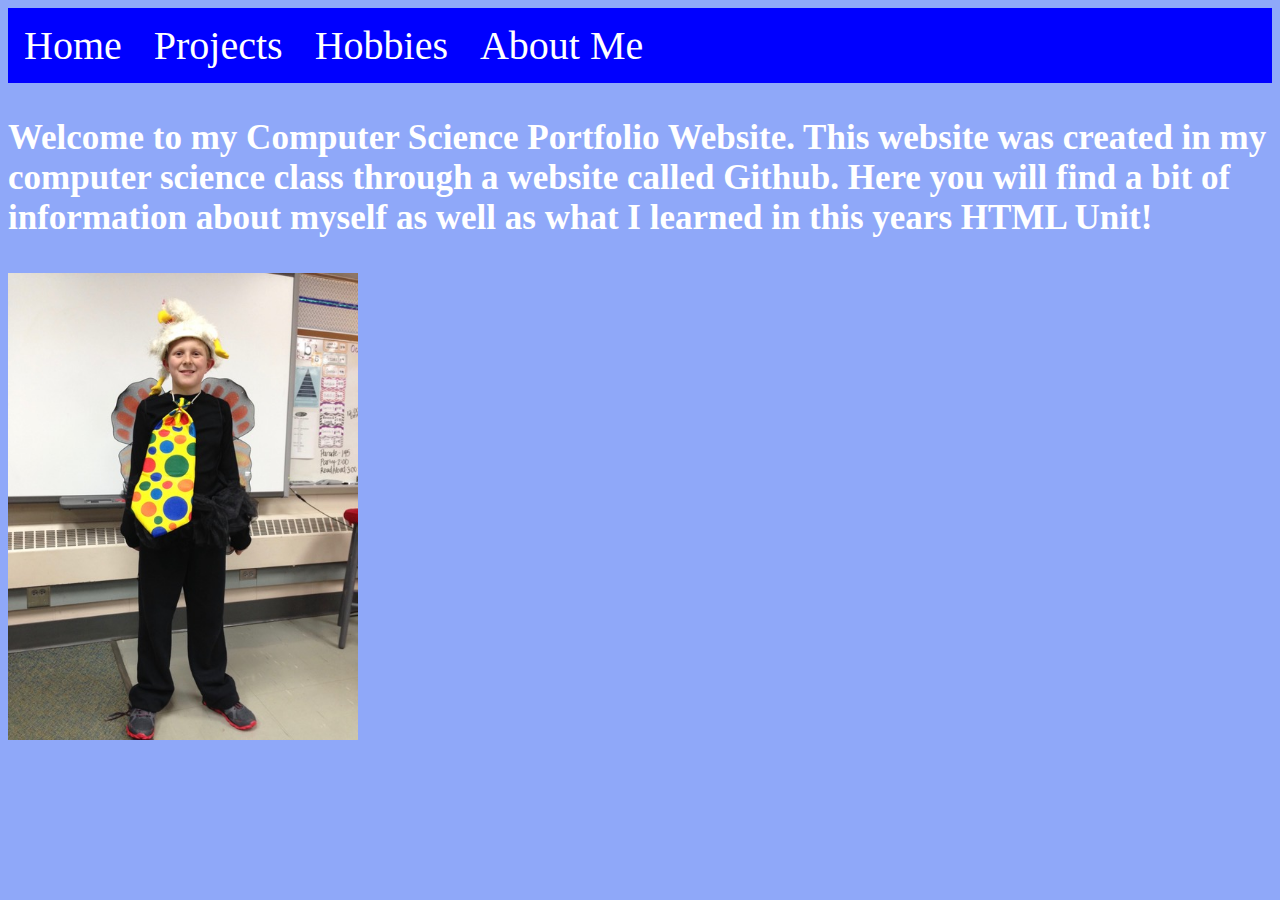
<file: index.html>
<!DOCTYPE HTML
html>

   <html>
         <head>


        <meta charset="utf-8">
        
                <title>Home</title>
     <link rel="stylesheet" href="style.css">
      </head>
  <ul>      
  <li><a href="index.html">Home</a></li>
  <li><a href="Projects.html">Projects</a></li>
  <li><a href="Hobbies.html">Hobbies</a></li>
  <li><a href="contactme.html">About Me</a></li>
  
  
      </ul>
     
      
     
       <h3> Welcome to my Computer Science Portfolio Website. This website was created in my computer science class through a website called Github. Here you will find a bit of information about myself as well as what I learned in this years HTML Unit! 
         </h3>
       <img class=image1 src="IMG_2295.jpeg" width="350px" alt="5th Grade Halloween">

</html>
</file>
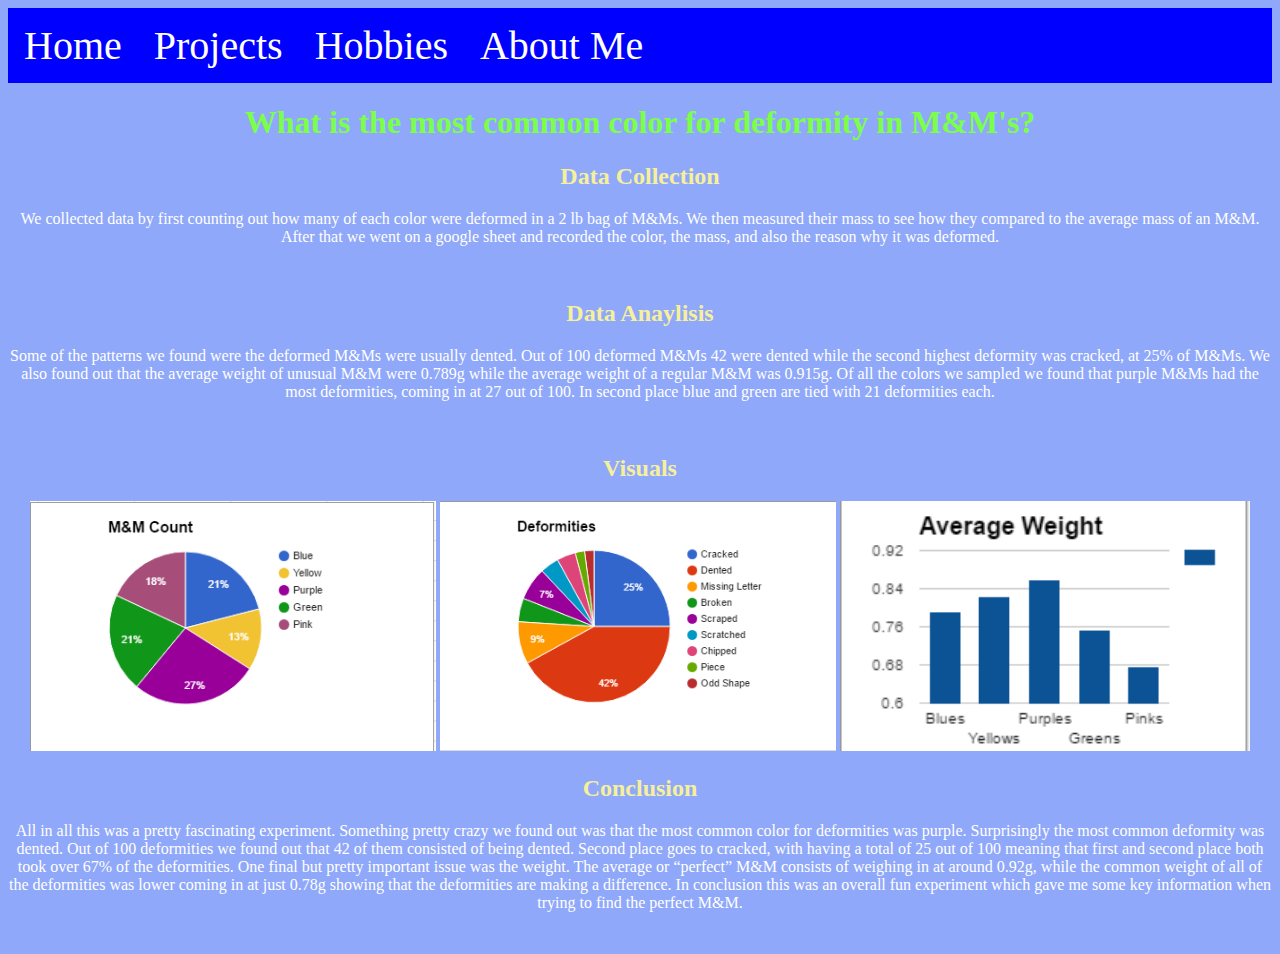
<file: candyproject.html>
<!DOCTYPE
html>

<html>
  
  <head>

    <meta charset="utf-8">
    
  <link rel="stylesheet" href="style.css">
    
    <title>Data Project!</title>
    
    <ul>
  <li><a href="index.html">Home</a></li>
  <li><a href="Projects.html">Projects</a></li>
  <li><a href="Hobbies.html">Hobbies</a></li>
  <li><a href="contactme.html">About Me</a></li>
   
  
</ul>
    
  </head>
  
  <body>
    <h1> What is the most common color for deformity in M&ampM's? </h1>
    <h2>Data Collection</h2>
    <p> 
     We collected data by first counting out how many of each color were deformed in a 2 lb bag of M&ampMs. We then measured their mass to see 
     how they compared to the average mass of an M&ampM. After that we went on a google sheet and recorded the color, the mass, and also the reason 
     why it was deformed.
    </p>
    <br>
    <h2> Data Anaylisis</h2>
    <p>
    Some of the patterns we found were the deformed M&ampMs were usually dented. Out of 100 deformed M&ampMs 42 were dented while the second highest deformity 
    was cracked, at 25% of M&ampMs. We also found out that the average weight of unusual M&ampM were 0.789g while the average weight of
    a regular M&ampM was 0.915g. Of all the colors we sampled we found that purple M&ampMs had the most deformities, coming in at 27 out of 100. In second place
    blue and green are tied with 21 deformities each.
    </p>
    <br>
    <h2> Visuals </h2>
    <div align="center">
    <img src="goodone.PNG" alt="data" height=250px align:center;>
    <img src="gooderone.PNG" alt="data" height=250px align:center;>
    <img src="goodestone.PNG" alt="data" height=250px align:center;>
    <br>
    </div>
    <h2> Conclusion </h2>
    <p>
    All in all this was a pretty fascinating experiment. Something pretty crazy we found out was that the most common color for 
    deformities was purple. Surprisingly the most common deformity was dented. Out of 100 deformities we found out that 42 of them 
    consisted of being dented. Second place goes to cracked, with having a total of 25 out of 100 meaning that first and second place
    both took over 67% of the deformities. One final but pretty important issue was the weight. The average or “perfect” M&ampM consists 
    of weighing in at around 0.92g, while the common weight of all of the deformities was lower coming in at just 0.78g showing that the 
    deformities are making a difference. In conclusion this was an overall fun experiment which gave me some key information when trying 
    to find the perfect M&ampM. 
    </p>
    <br>
    
  </body>
  
    </html>
</file>
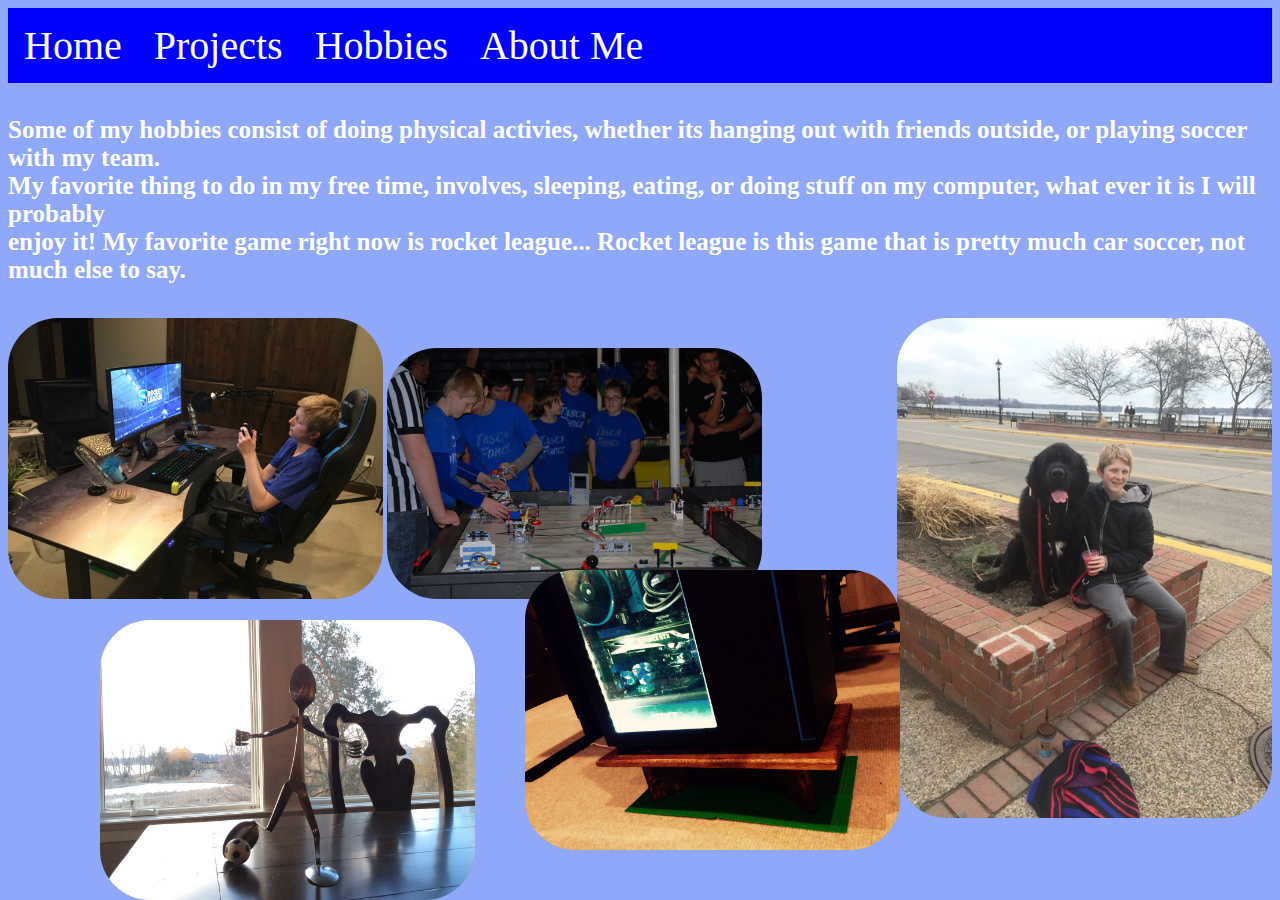
<file: Hobbies.html>
<!DOCTYPE HTML
html>

   <html>
         <head>


        <meta charset="utf-8">
        
                <title>Hobbies</title>
     <link rel="stylesheet" href="style.css">
      </head>
      
<ul>
  <li><a href="index.html">Home</a></li>
  <li><a href="Projects.html">Projects</a></li>
  <li><a href="Hobbies.html">Hobbies</a></li>
  <li><a href="contactme.html">About Me</a></li>
   
  
</ul>
      
     <h4> Some of my hobbies consist of doing  physical activies, whether its hanging out with friends outside, or playing soccer with my team.<br>
        My favorite thing to do in my free time, involves, sleeping, eating, or doing stuff  on my computer, what ever it is I will probably <br>
        enjoy it! My favorite game right now is rocket league... Rocket league is this game that is pretty much car soccer, not much else to say. <br>
      </h4>
      
        
 <img class="image2" src="IMG_0032.JPG" width="375px" alt= "Soccer Spoon Guy">
         
    <img class="image3" src="IMG_2135.JPG" width="375px" alt= "My Gaming Setup">
        
<img class="image4" src="DSC_0014.jpeg" Width="375px" alt= "LegoRoboticsCompetition">
      
      <img class="image10" src="IMG_0065.JPG" Width="375px" alt= "Custom Built PC">
      
      <img class="image11" src="IMG_6752.jpeg" Width="375px" alt= "WalkingDogJax!">
      
     




</html>
</file>
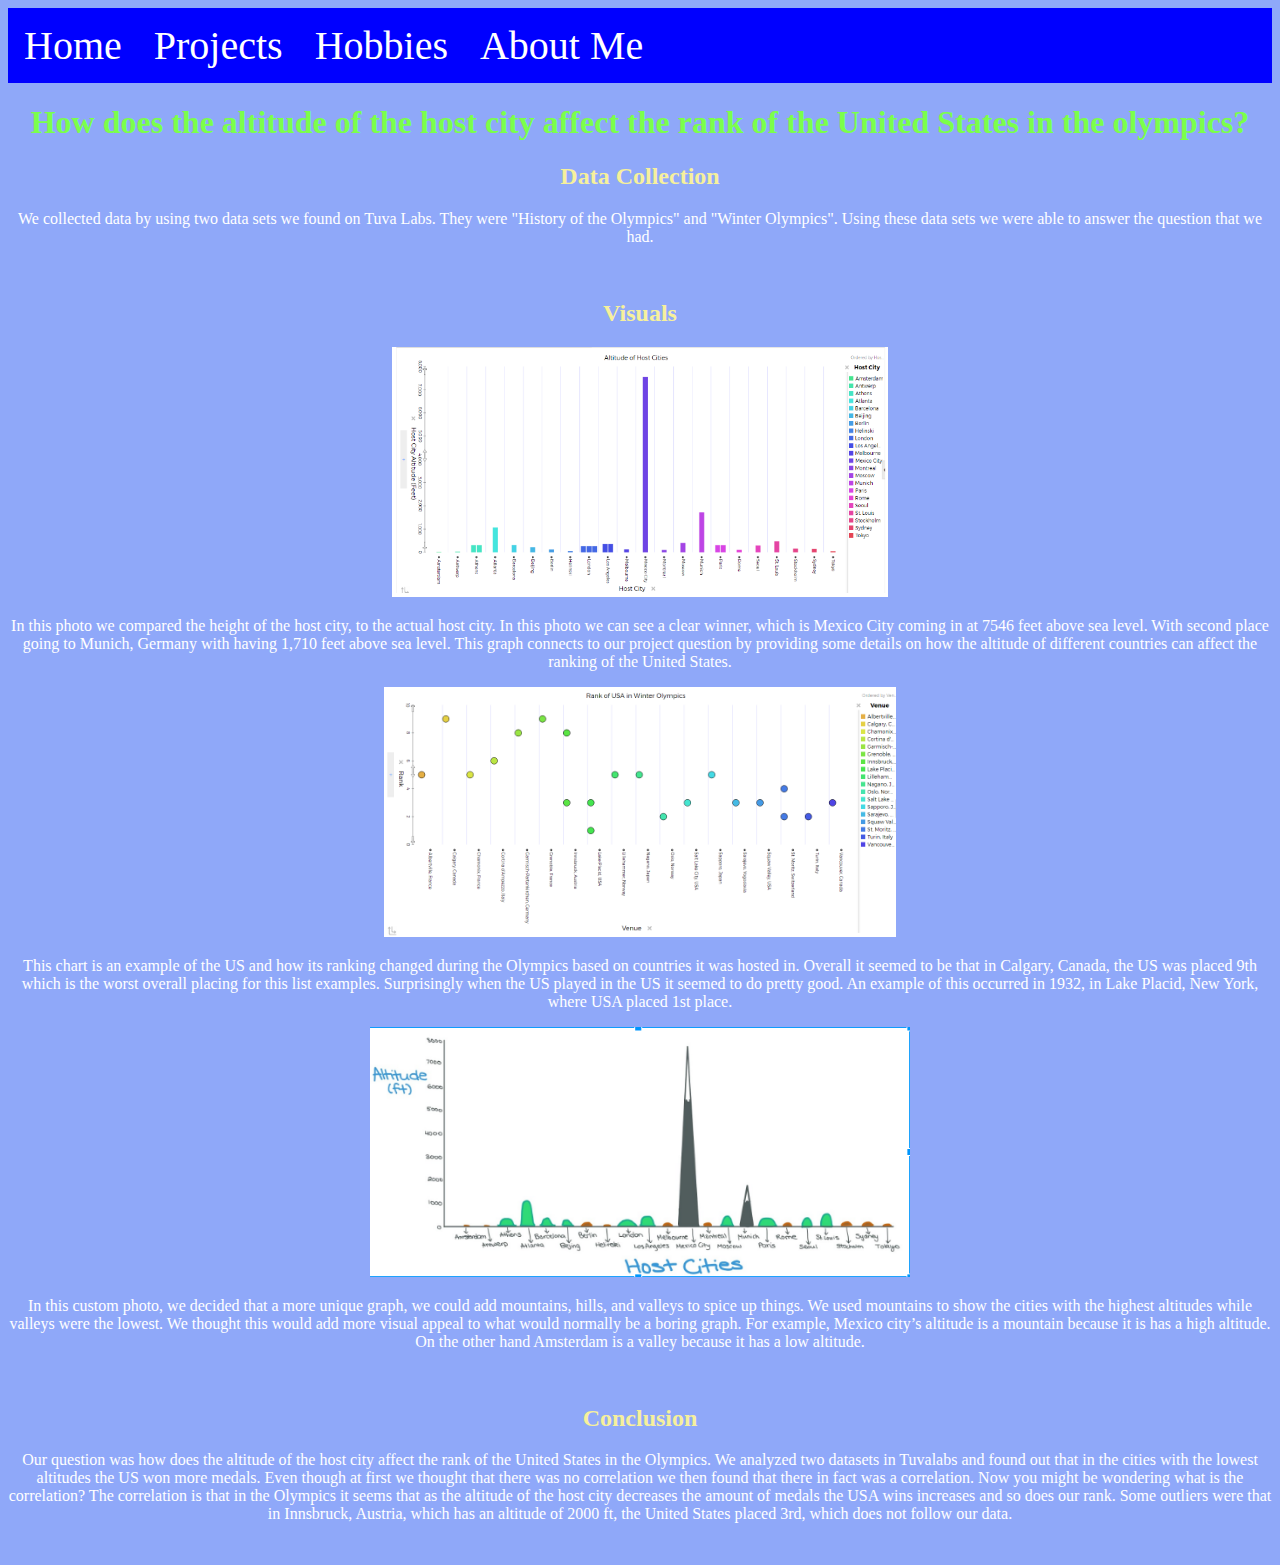
<file: olympics.html>
<!DOCTYPE html>
<html>
<head>
<meta charset="utf-8">  <link rel="stylesheet" href="style.css">
 <title>Data Project!</title>
 <ul>
 
 <li><a href="index.html">Home</a></li>
  <li><a href="Projects.html">Projects</a></li>
  <li><a href="Hobbies.html">Hobbies</a></li>
  <li><a href="contactme.html">About Me</a></li>
 </ul> 

</head>
 <body>
 <h1> How does the altitude of the host city affect the rank of the United States in the olympics? </h1>
<h2>Data Collection</h2>

<p>
We collected data by using two data sets we found on Tuva Labs. They were "History of the Olympics" and "Winter Olympics". Using these
data sets we were able to answer the question that we had. </p> <br>


 <h2> Visuals </h2>
 <div align="center">
 <img src="lineone.PNG" alt="data" height=250px align:center;>
<p> In this photo we compared the height of the host city, to the actual host city. In this photo we can see a clear winner,
 which is Mexico City coming in at 7546 feet above sea level. With second place going to Munich, Germany with having 1,710 feet 
 above sea level. This graph connects to our project question by providing some details on how the altitude of different countries
can affect the ranking of the United States. </p>


<img src="Dot Plot for Rank of USA.PNG" alt="data" height=250px align:center;>

<p> This chart is an example of the US and how its ranking changed during the Olympics based on countries it was hosted in.
 Overall it seemed to be that in Calgary, Canada, the US was placed 9th which is the worst overall placing for this list 
examples. Surprisingly when the US played in the US it seemed to do pretty good. An example of this occurred in 1932, in Lake
Placid, New York, where USA placed 1st place.
 </p>

<img src="Funone.PNG" alt="data" height=250px align:center;>

 <p> In this custom photo, we decided that a more unique graph, we could add mountains, hills, and valleys to spice up things.
We used mountains to show the cities with the highest altitudes while valleys were the lowest. We thought this would add more
visual appeal to what would normally be a boring graph. For example, Mexico city’s altitude is a mountain because it is has a
high altitude. On the other hand Amsterdam is a valley because it has a low altitude.</p> <br>
</div>

<h2> Conclusion </h2>

<p> Our question was how does the altitude of the host city affect the rank of the United States in the Olympics.
We analyzed two datasets in Tuvalabs and found out that in the cities with the lowest altitudes the US won more medals.
Even though at first we thought that there was no correlation we then found that there in fact was a correlation.
Now you might be wondering what is the correlation? The correlation is that in the Olympics it seems that as the altitude of
the host city decreases the amount of medals the USA wins increases and so does our rank. Some outliers were that in Innsbruck,
Austria, which has an altitude of 2000 ft, the United States placed 3rd, which does not follow our data. </p><br>

 </body>

</html>
</file>
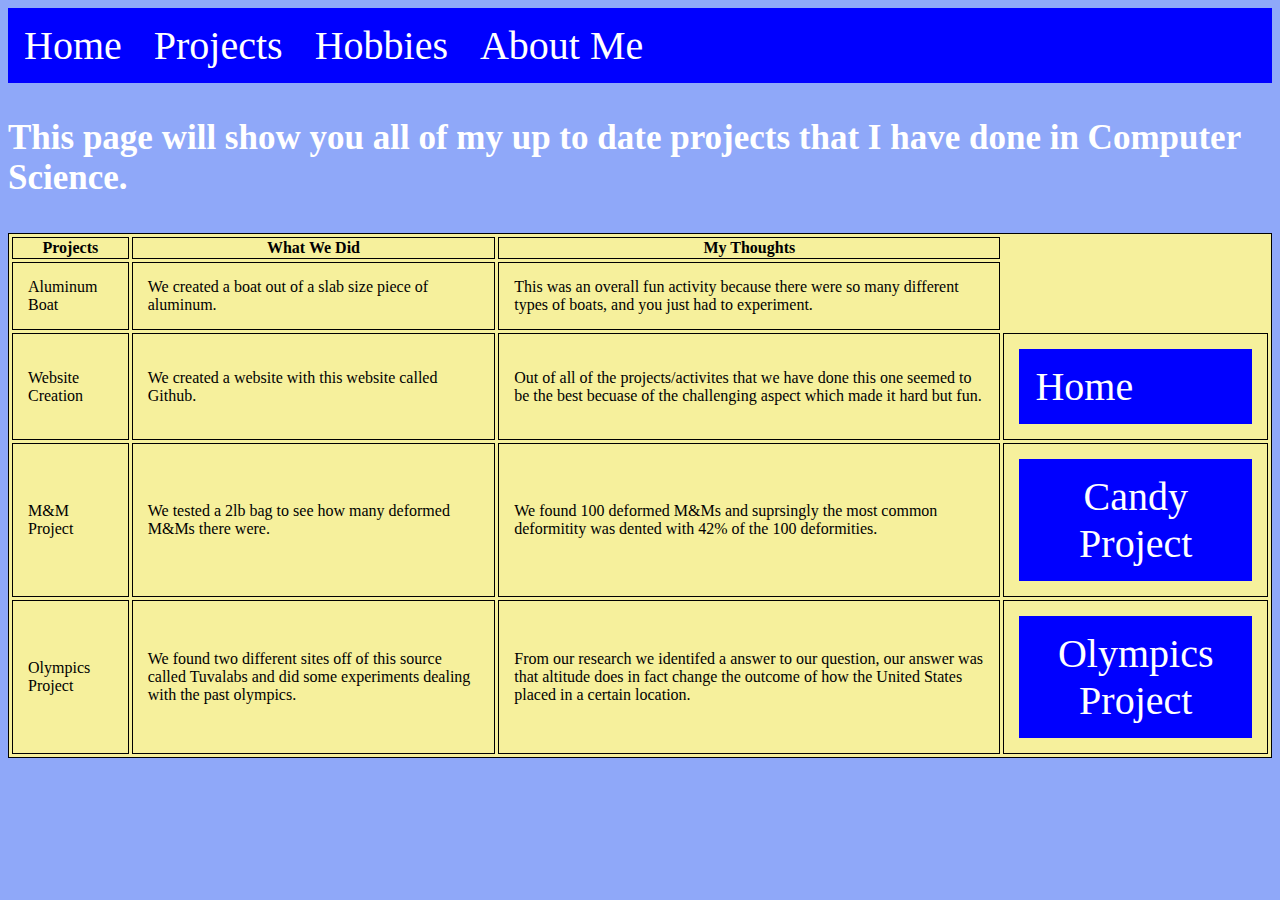
<file: Projects.html>
<!DOCTYPE HTML
html>

   <html>
         <head>


        <meta charset="utf-8">
        
                <title>Projects</title>
     <link rel="stylesheet" href="style.css">
      </head>
      
<ul>
  <li><a href="index.html">Home</a></li>
  <li><a href="Projects.html">Projects</a></li>
  <li><a href="Hobbies.html">Hobbies</a></li>
  <li><a href="contactme.html">About Me</a></li>
   
</ul>
      
      <h3> This page will show you all of my up to date projects that I have done in Computer Science.</h3>
     


         
    
            <table style="width:100%">
  <tr>
    <th>Projects</th>
    <th>What We Did</th> 
    <th>My Thoughts</th>
  </tr>
  <tr>
    <td>Aluminum Boat</td>
    <td>We created a boat out of a slab size piece of aluminum.</td> 
    <td>This was an overall fun activity because there were so many different types of boats, and you just had to experiment.</td>
       </tr> 
               
      
  <tr>
    <td>Website Creation</td>
    <td>We created a website with this website called Github.</td> 
    <td>Out of all of the projects/activites that we have done this one seemed to be the best becuase of the challenging aspect which made it hard but fun.</td>
  <td> <ul>
     <li>    <a href="index.html">Home</a></li> </ul> </td>
    </tr>
                 <tr>
    <td>M&ampM Project</td>
    <td>We tested a 2lb bag to see how many deformed M&ampMs there were.</td> 
    <td>We found 100 deformed M&ampMs and suprsingly the most common deformitity was dented with 42% of the 100 deformities.</td>
     <td>               <ul>
     <li>    <a href="candyproject.html">Candy Project</a></li> </ul> </td>
  </tr>
                 <tr>

    <td>Olympics Project </td>
    <td>We found two different sites off of this source called Tuvalabs and did some experiments dealing with the past olympics.</td> 
    <td>From our research we identifed a answer to our question, our answer was that altitude does in fact change the outcome of how the United States placed in a certain location.</td>
     <td>               <ul>
     <li>    <a href="olympics.html">Olympics Project</a></li> </ul> </td>
  </tr>
</table>    
</html>
</file>
<file: style.css>
body {
  background-color: #8FA8F9;
  color: black;
}
p {
  ;
  color: white;
  text-align: center;
}
a:-webkit-any-link {
    color: -webkit-link;
    text-decoration: none;
    cursor: auto;
    color: white;
}
ul {
    list-style-type: none;
    margin: 0;
    padding: 0;
    overflow: hidden;
    background-color: blue;
  font-size: 40px;
  color: white;
  text-decoration: none;
}
li a:hover{
  background-color: orange;
  border-radius: 50px;
  }
li {
    display: block;
    color: white;
    text-align: center;
    padding: 14px 16px;
  font-family: bold;
  background-color: blue;
  float: left;
  text-decoration: none;
 }
li a{
  text-decoration: none;
  }
h3 {
  color: white;
  font-size: 35px;
}
h4 {
  color: white;
  font-size: 25px;
}
h1 { 
  color: #7bff4b;
  font-family: serif;
  text-align: center;

  
}

tr, td {
    padding: 15px;
}
     
 table, th, td {
    border: 1px solid black;
}    
     table {
    border-spacing: 3px;
}     
     table {
    width: 100%; 
    background-color: #F6F09C;
}
h2 {
  text-align: center;
  color: #F6F09C;;
}
.image2 {
  position: absolute;
    left: 100px;
    bottom: 0px;
  border-radius: 50px;
}
.image1 {
  left: 0px;
  bottom: 0px;
}

.image3 {
  border-radius: 50px;
  right: 300px; 
  top: 200px;
}
.image4 {
  border-radius: 50px;
  left: 400px; 
  bottom: 100px;
}
.image11 {
  border-radius: 50px;
float: right;
}
.image10 {
    position: absolute;
  right: 380px;
  bottom: 50px;
   border-radius: 50px;
  }
.image5 {
  border-radius: 50px;
</file>
